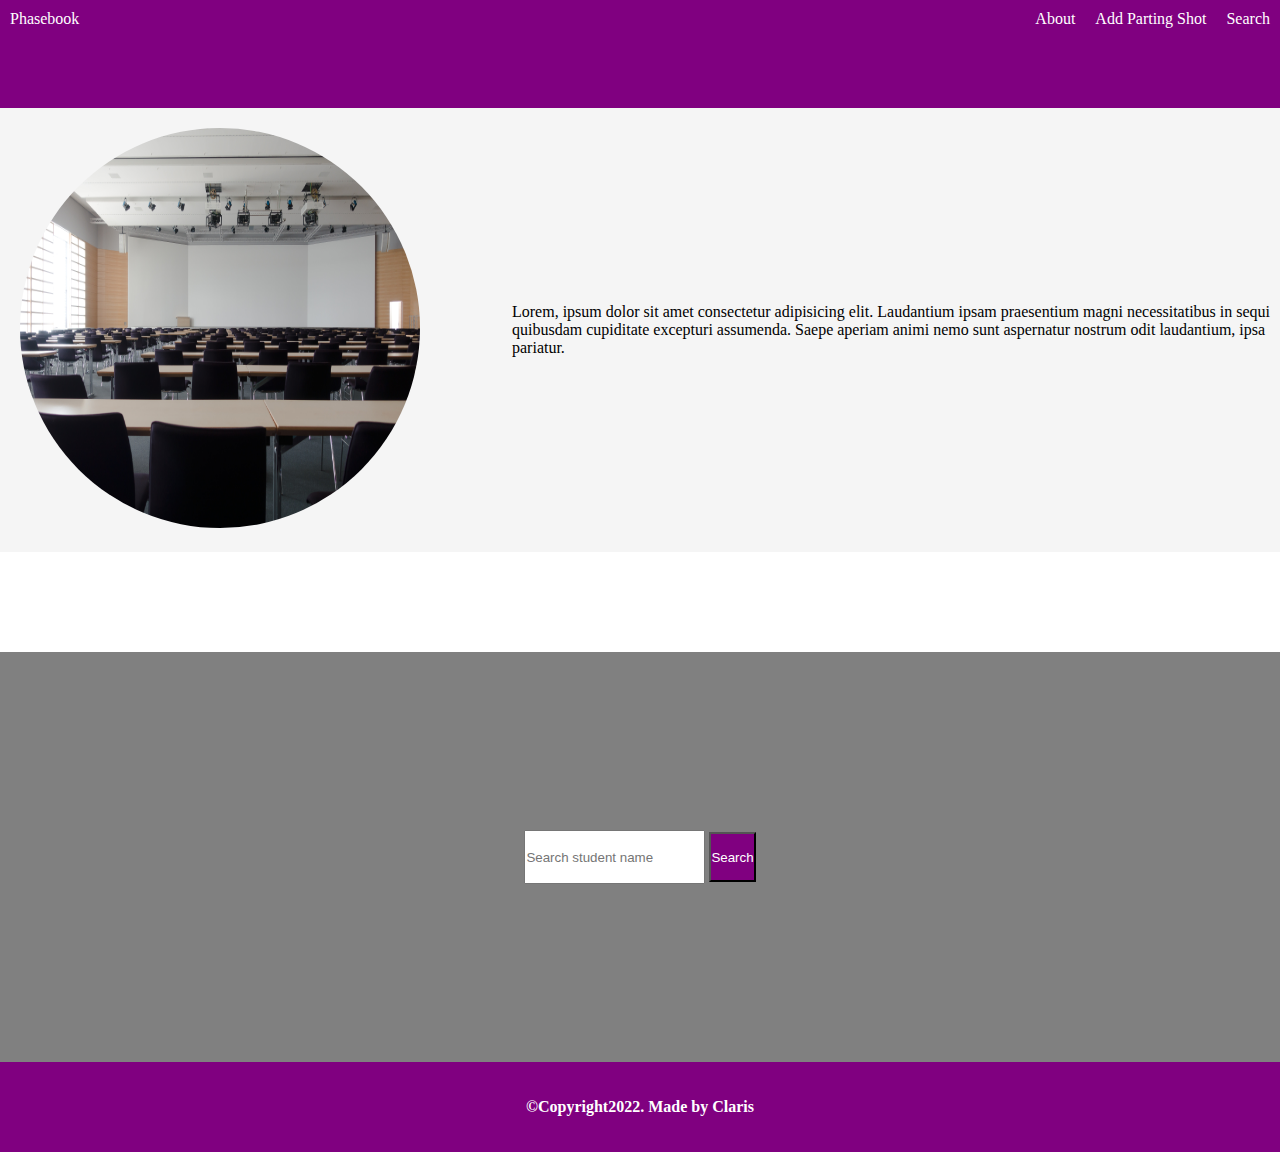
<file: index.html>
<!DOCTYPE html>
<html lang="en">
<head>
    <meta charset="UTF-8">
    <meta http-equiv="X-UA-Compatible" content="IE=edge">
    <meta name="viewport" content="width=device-width, initial-scale=1.0">
    <link rel="stylesheet" href="style.css">
    <title>Phasebook</title>
</head>
<body>
    <nav>
        <ul>
            <div class="left">
                <li><a href="#">Phasebook</a></li>
            </div>
            
            <div class="right">
                <li><a href="#about">About</a></li>
                <li><a href="./form.html">Add Parting Shot</a></li>
                <li><a href="#search">Search</a></li>
            </div>
            
        </ul>
    </nav>
    <section id="about">
        <div class="image_part">
            <img src="./images/about img.jpg" alt="a university classroom">
        </div>
        <div class="content_part">
            <p>Lorem, ipsum dolor sit amet consectetur adipisicing elit. Laudantium ipsam praesentium magni necessitatibus in sequi quibusdam cupiditate excepturi assumenda. Saepe aperiam animi nemo sunt aspernatur nostrum odit laudantium, ipsa pariatur.</p>
        </div>
    </section>
    <section id="data_container">
    </section>
    <section id="search">
        <form id="searchForm">
            <input type="text" id="name" placeholder="Search student name">
            <button id="searchButton" type="submit">Search</button>
        </form>

        <div id="resultsContainer">

        </div>
    </section>
    <footer>
        <p>&copy;Copyright2022. Made by Claris</p>
    </footer>
    <script src="script.js"></script>
</body>
</html>
</file>
<file: style.css>
*{
margin: 0;
padding: 0;
}

nav{
    background-color: #800080;
    height: 12vh;
}

nav ul{
    display: flex;
    justify-content: space-between;
}

.right{
    display: flex;
}

nav ul li{
    list-style: none;
    padding: 10px;
}

nav ul li a{
    color: white;
    text-decoration: none;
}
nav ul li a:hover{
    color: #ffff00;
    font-size: large;
    font-weight: bold;
}

.image_part img{
    height: 400px;
    width: 400px;
    border-radius: 50%;
    padding: 10px;
    margin: 10px;
}

#about{
    display: flex;
    justify-content: center;
    align-items: center;
    background-color: #f5f5f5;
}

.image_part{
    flex-basis: 40%;
}

.content_part{
    flex-basis: 60%;
}

#data_container{
    display: flex;
    margin-top: 50px;
    margin-bottom: 50px;
}
.card{
    height: 400px;
    width: 400px;
    display: flex;
    flex-direction: column;
    justify-content: center;
    align-items: center;
    margin: 20px;
    background-color: #f5f5f5;
    box-shadow: 10px 10px 5px #808080;
    border-radius: 2.5%;
}
.card img{
    width: 100px;
    height: 100px;
    border-radius: 50%;
    margin-top: 15px;
    padding: 10px;
}

.card p{
    margin: 25px;
    font-size: large;
    margin: 20px;
}
.resultcard{
    background-color: white;
    margin-bottom: 50px;
}
#search{
    min-height: 40vh;
    display: flex;
    flex-direction: column;
    background-color: #808080;
    align-items: center;
    justify-content: center;
    padding-top: 50px;
}

#search form input{
    max-width: 400px;
    height: 50px;
    margin-bottom: 50px;
}

#search form button{
    height: 50px;
    background-color: #800080;
    color: white;
}
footer{
    min-height: 10vh;
    display: flex;
    align-items: center;
    justify-content: center;
    background-color: #800080;
    color: white;
    font-weight: bolder;
}
</file>
